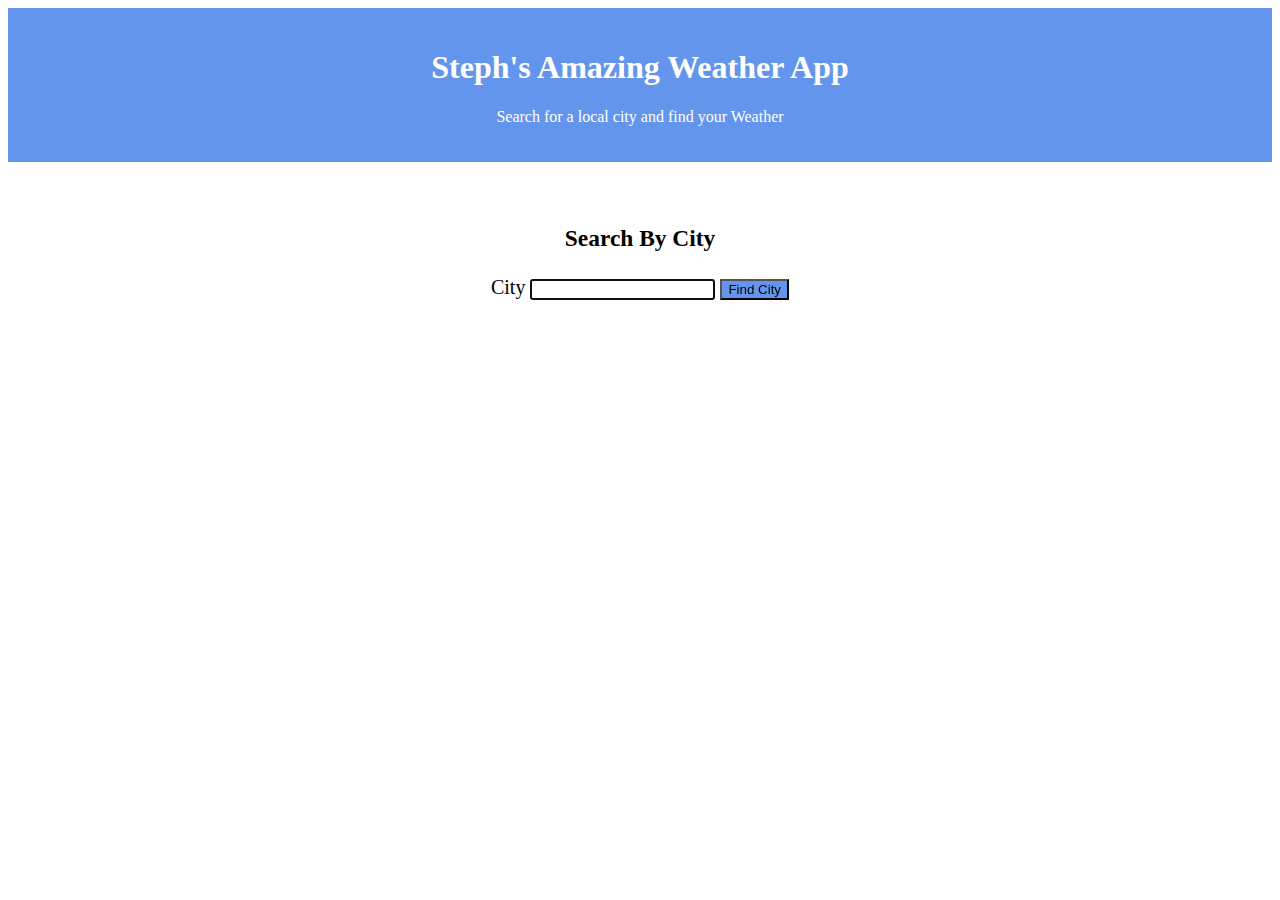
<file: index.html>
<html lang="en">
<head>
    <meta charset="UTF-8">
    <meta http-equiv="X-UA-Compatible" content="IE=edge">
    <meta name="viewport" content="width=device-width, initial-scale=1.0">
    <link href="https://fonts.googleapis.com/css?family=IBM+Plex+Sans:400,400i,700&display=swap" rel="stylesheet">
    <link rel="stylesheet" href="https://cdnjs.cloudflare.com/ajax/libs/font-awesome/5.11.2/css/all.min.css"> 
    <!-- CSS only -->
    <link href="https://cdn.jsdelivr.net/npm/bootstrap@5.0.0-beta3/dist/css/bootstrap.min.css" rel="stylesheet" integrity="sha384-eOJMYsd53ii+scO/bJGFsiCZc+5NDVN2yr8+0RDqr0Ql0h+rP48ckxlpbzKgwra6" crossorigin="anonymous">
    <link rel="stylesheet" href="style.css">
    

    <title>Document</title>
</head>
<body class="flex-column min-100-vh">

    <!---Home Page Header-->
    <header class="hero">
        <h1 class="app-title"> Steph's Amazing Weather App</h1>
        <p>Search for a local city and find your Weather
        </p>
      </header>

      <main class="flex-row justify-space-between">
        <div class="col-12 col-md-4">
    
          <div class="card">
            <h3 class="card-header text-uppercase">Search By City</h3>
            <form id="user-form" class="card-body"></form>
              <label class="form-label" for="username">City</label>
              <input name="cityname" id="city" type="text" autofocus="true" class="city-input" />
              <button type="submit" class="btn" onclick="grabformSubmission()">Find City</button>
            </form>
            <div>
            <ul id="searchhistory"></ul>
          </div>

  
    
           <!---Subtitle-->
        <div class="col-12 col-md-8 today">
          <h2 class="subtitle"><span id="City-search-term"></span></h2>
          <img class="currenticon">
          <p class="currentweather"></p>
          <p class="currenttemp"></p>
          <p class="currenthumid"></p>
          <p class="currentwind"></p>
          <p class="UVIndex"></p>
        </div>
      </main>

          <!---Search Results Grid-->
        </section>

         <!---Template from W3 Schools-->
        <section class = "weather2 hidden">
          <div class="grid-container">
            <div class="item1">
              <p class = "date"></p>
                <img class="icon">
                <p class="temp"></p>
                <p class = "humidity"></p>
            </div>
            <div class="item2">
              <p class = "date2"></p>
              <img class="icon2">
              <p class="temp2"></p>
              <p class = "humidity2"></p>
            </div>
            <div class="item3">
              <p class = "date3"></p>
              <img class="icon3">
              <p class="temp3"></p>
              <p class = "humidity3"></p>
            </div>  
            <div class="item4">
              <p class = "date4"></p>
              <img class="icon4">
              <p class="temp4"></p>
              <p class = "humidity4"></p>
            </div>
            <div class="item5">
              <p class = "date5"></p>
                <img class="icon5">
                <p class="temp5"></p>
                <p class = "humidity5"></p>
            </div>
          </div>
          
        </section>


    
</body>
<script src="https://code.jquery.com/jquery-3.5.1.min.js"></script>
<script src="script.js"></script>
</html>
</file>
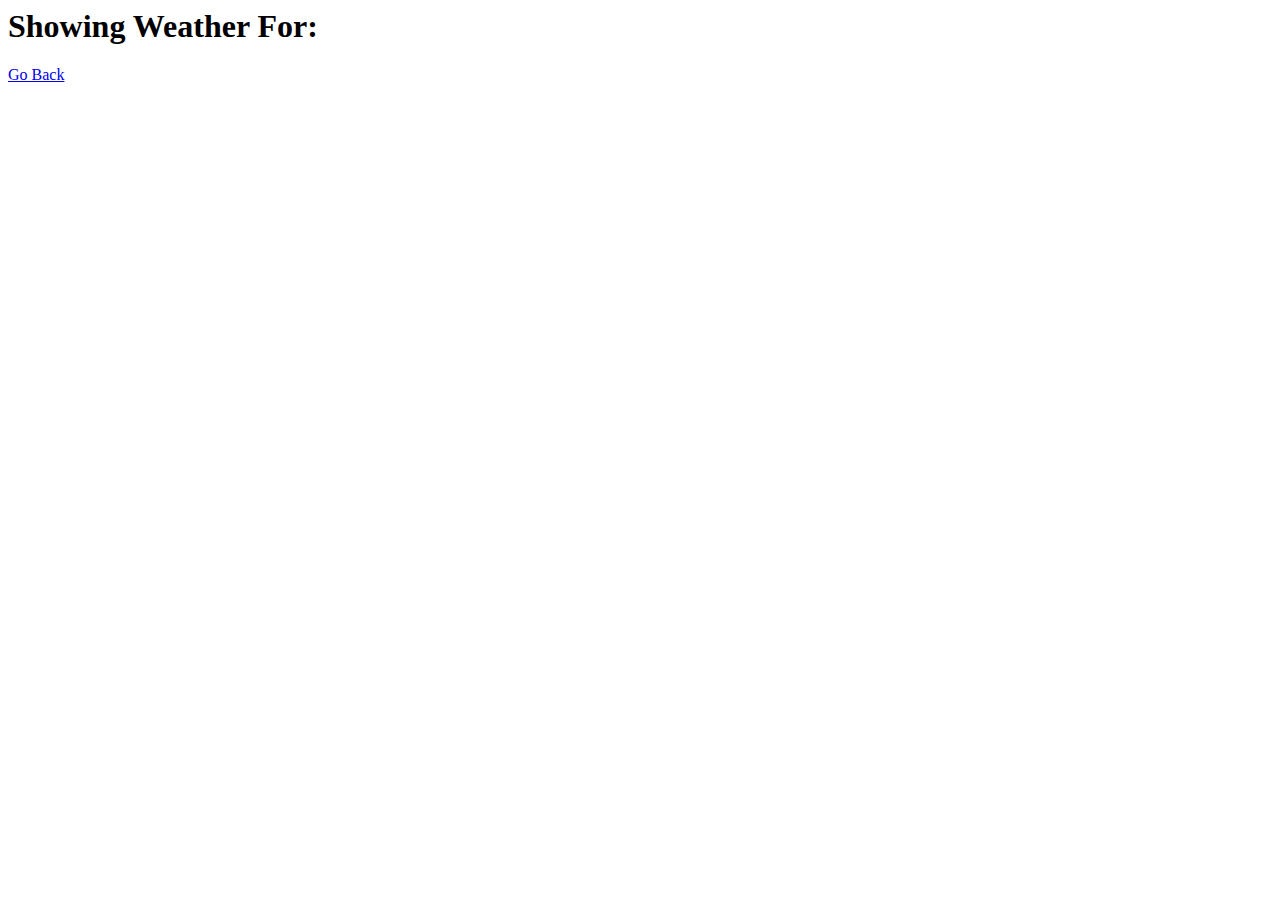
<file: searchresults.html>
<html lang="en">
<head>
    <meta charset="UTF-8">
    <meta http-equiv="X-UA-Compatible" content="IE=edge">
    <meta name="viewport" content="width=device-width, initial-scale=1.0">
    <title>Document</title>
</head>
<body>

    <header class="hero">
        <h1 class="app-title">Showing Weather For: <span id="repo-name"></span></h1>
        
        <div>
          <a href="index.html" class="btn-back">
            Go Back
          </a>
        </div>
        
      </header>

    
</body>
</html>
</file>
<file: style.css>
.hero {
    text-align: center;
    background-color:cornflowerblue;
    padding: 20px;
    color: white;
}

.city, .city1, .city2 {
    display: inline-block;
    margin-top: 100px;
    background-color: cornflowerblue;
    width: 100px;
    margin-right: 10px;
    padding: 80px;
}

.weather {
    display: inline-block;
}

.hidden {
    display: none;
}

.btn {
    background-color: cornflowerblue;
}

.grid-container {
    display: grid;
    grid-template-columns: auto auto auto auto auto;
    grid-gap: 10px;
    background-color: #2196F3;
    padding: 10px;
    margin-top: 100px;
  }

  .grid-container, div {
    background-color: rgba(255, 255, 255, 0.8);
    text-align: center;
    padding: 20px 0;
    font-size: 20px;
  }

  .today {
      float: right;
      position: absolute;
      margin-left: 600px;
      margin-bottom: 30px;
  }

  .red {
      background-color: red;
      color: white;
  }

  .yellow {
    background-color: yellow;
}

.green {
    background-color: green;
    
}

.orange {
    background-color: orange;
}

.purple {
    background-color: orchid;
}
</file>
